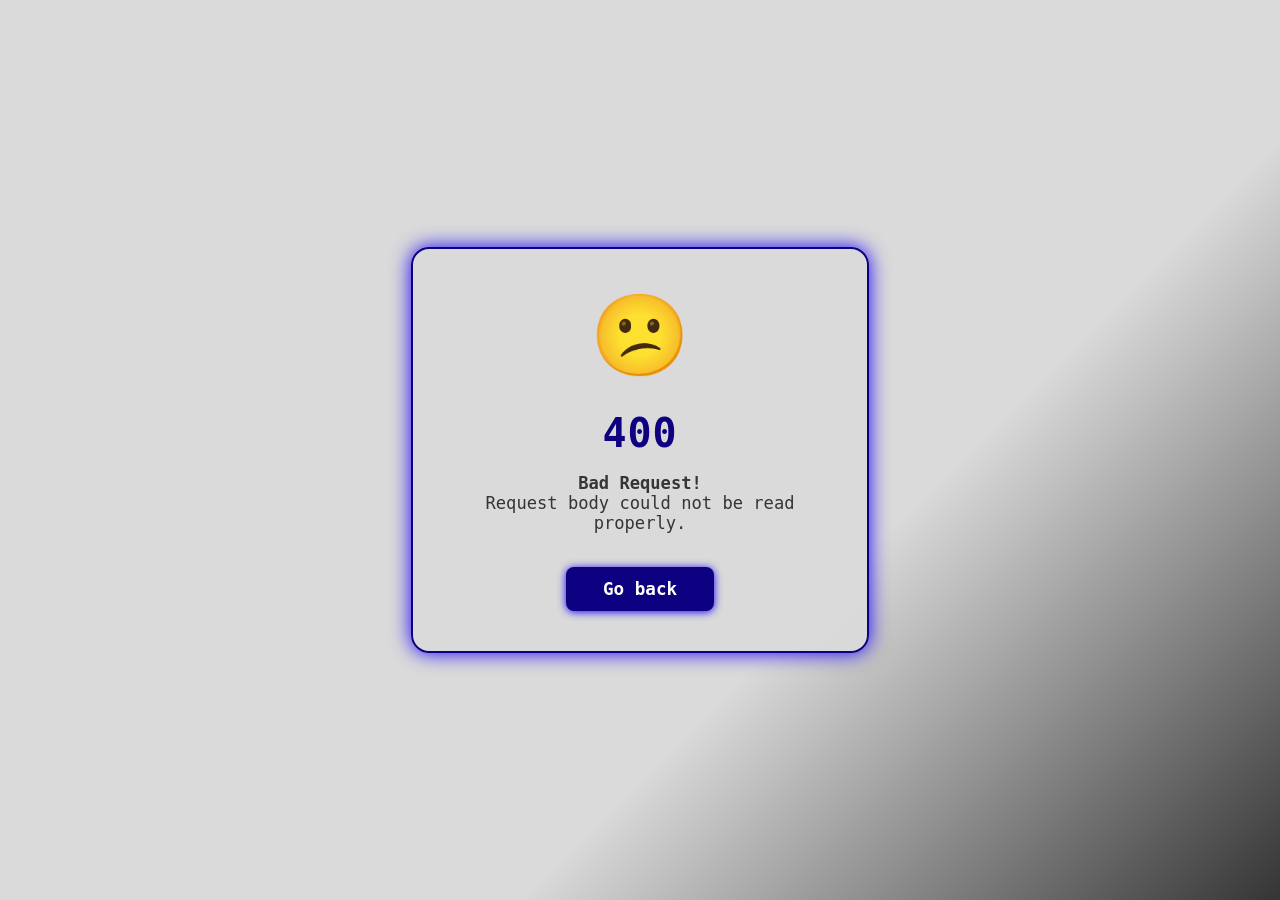
<file: data/www/error_pages/error400.html>
<!DOCTYPE html>
<html lang="de">
<head>
  <meta charset="UTF-8">
  <title>400 - Bad Request</title>
  <link rel="stylesheet" href="../styles/error_style.css">
</head>
<body>
    <p style="display:none;">400 Bad Request</p>
  <div class="container">
    <div class="err-symbol">😕</div>
    <h1>400</h1>
    <p>
      <strong>Bad Request!</strong><br>
      Request body could not be read properly.<br>
    </p>
    <button class="go-back" id="goBackBtn">
      Go back
    </button>
  </div>

  <script src="../scripts/error.js"></script>
</body>
</html>
</file>
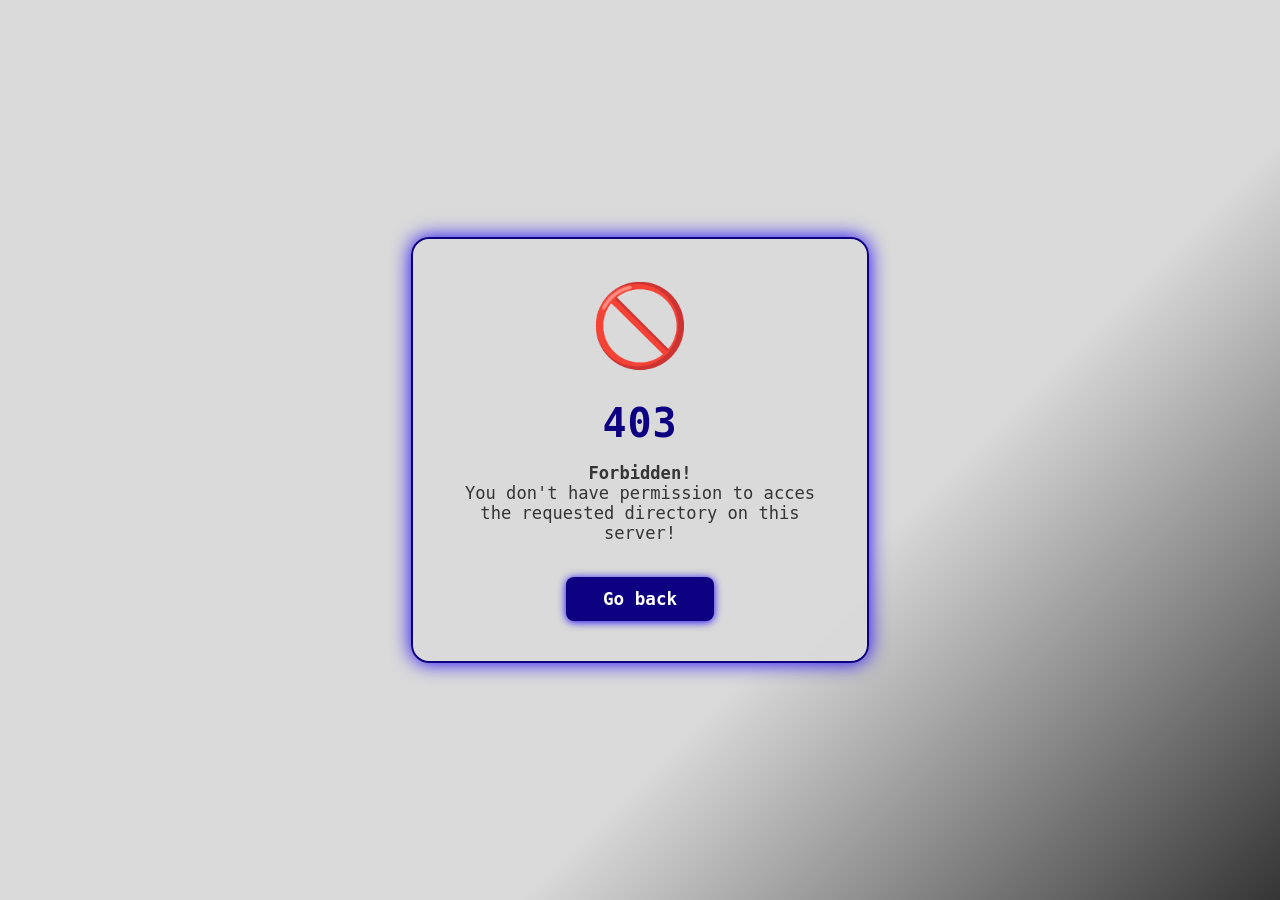
<file: data/www/error_pages/error403.html>
<!DOCTYPE html>
<html lang="de">
<head>
  <meta charset="UTF-8">
  <title>403 - Forbidden</title>
  <link rel="stylesheet" href="../styles/error_style.css">
</head>
<body>
  <div class="container">
    <div class="err-symbol">🚫</div>
    <h1>403</h1>
    <p>
      <strong>Forbidden!</strong><br>
      You don't have permission to acces the requested directory on this server!<br>
    </p>
    <button class="go-back" id="goBackBtn">
      Go back
    </button>
  </div>

  <script src="../scripts/error.js"></script>
</body>
</html>
</file>
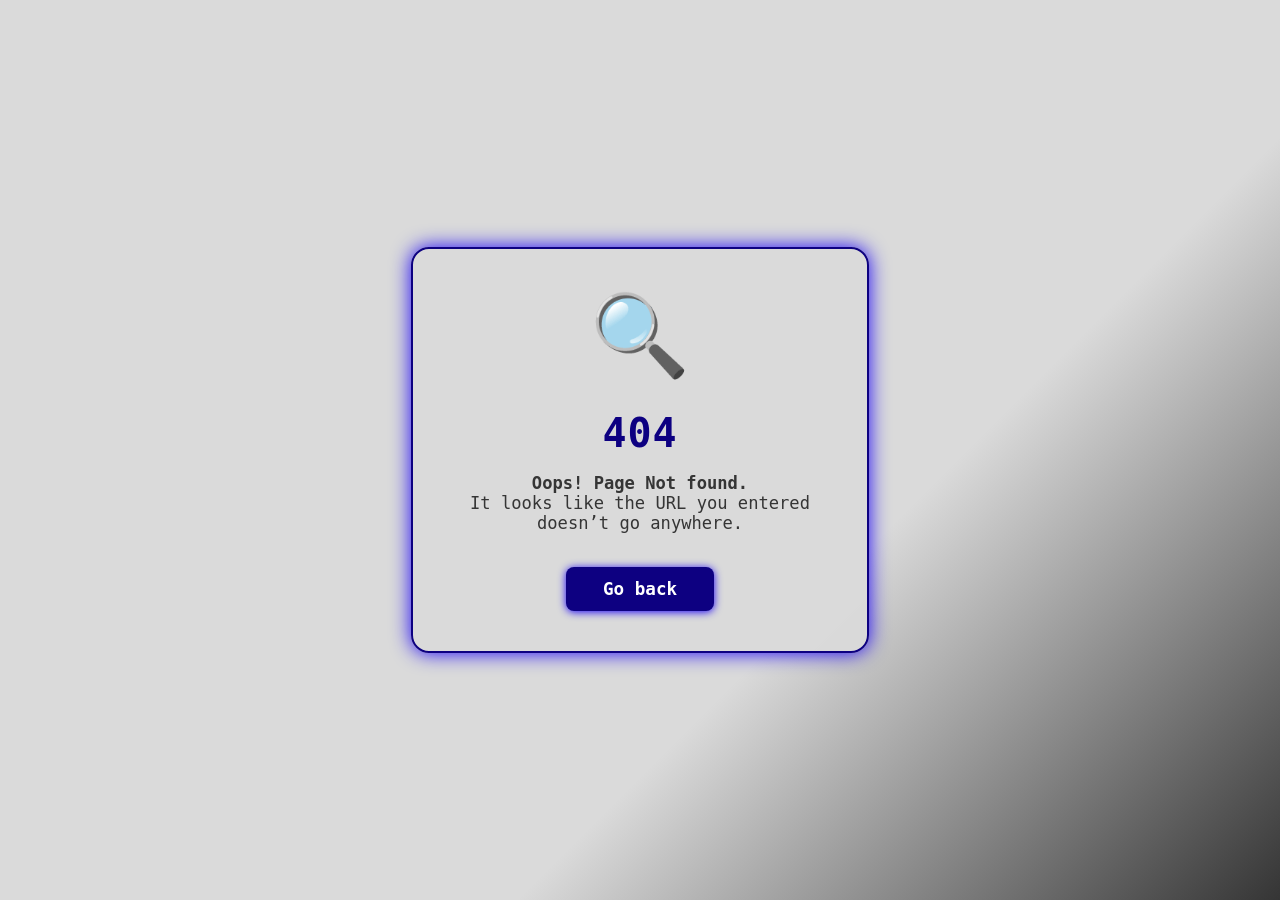
<file: data/www/error_pages/error404.html>
<!DOCTYPE html>
<html lang="de">
<head>
  <meta charset="UTF-8">
  <title>404 - Not Found</title>
  <link rel="stylesheet" href="../styles/error_style.css">
</head>
<body>
  <div class="container">
    <div class="err-symbol">🔍</div>
    <h1>404</h1>
    <p>
      <strong>Oops! Page Not found.</strong><br>
      It looks like the URL you entered doesn’t go anywhere.<br>
    </p>
    <button class="go-back" id="goBackBtn">
      Go back
    </button>
  </div>

  <script src="../scripts/error.js"></script>
</body>
</html>
</file>
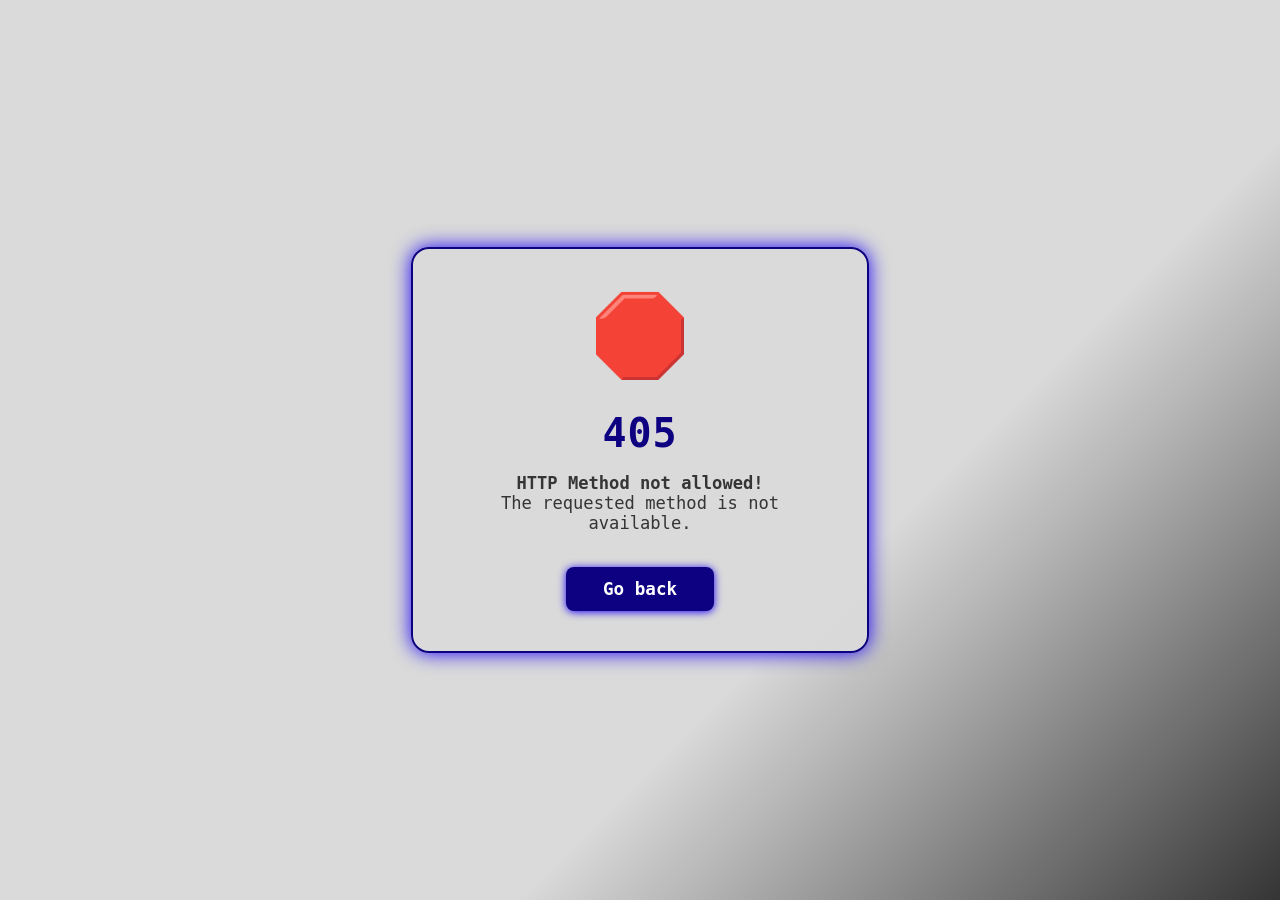
<file: data/www/error_pages/error405.html>
<!DOCTYPE html>
<html lang="de">
<head>
  <meta charset="UTF-8">
  <title>405 - Method Not Allowed</title>
  <link rel="stylesheet" href="../styles/error_style.css">
</head>
<body>
  <div class="container">
    <div class="err-symbol">🛑</div>
    <h1>405</h1>
    <p>
      <strong>HTTP Method not allowed!</strong><br>
      The requested method is not available.<br>
    </p>
    <button class="go-back" id="goBackBtn">
      Go back
    </button>
  </div>

  <script src="../scripts/error.js"></script>
</body>
</html>
</file>
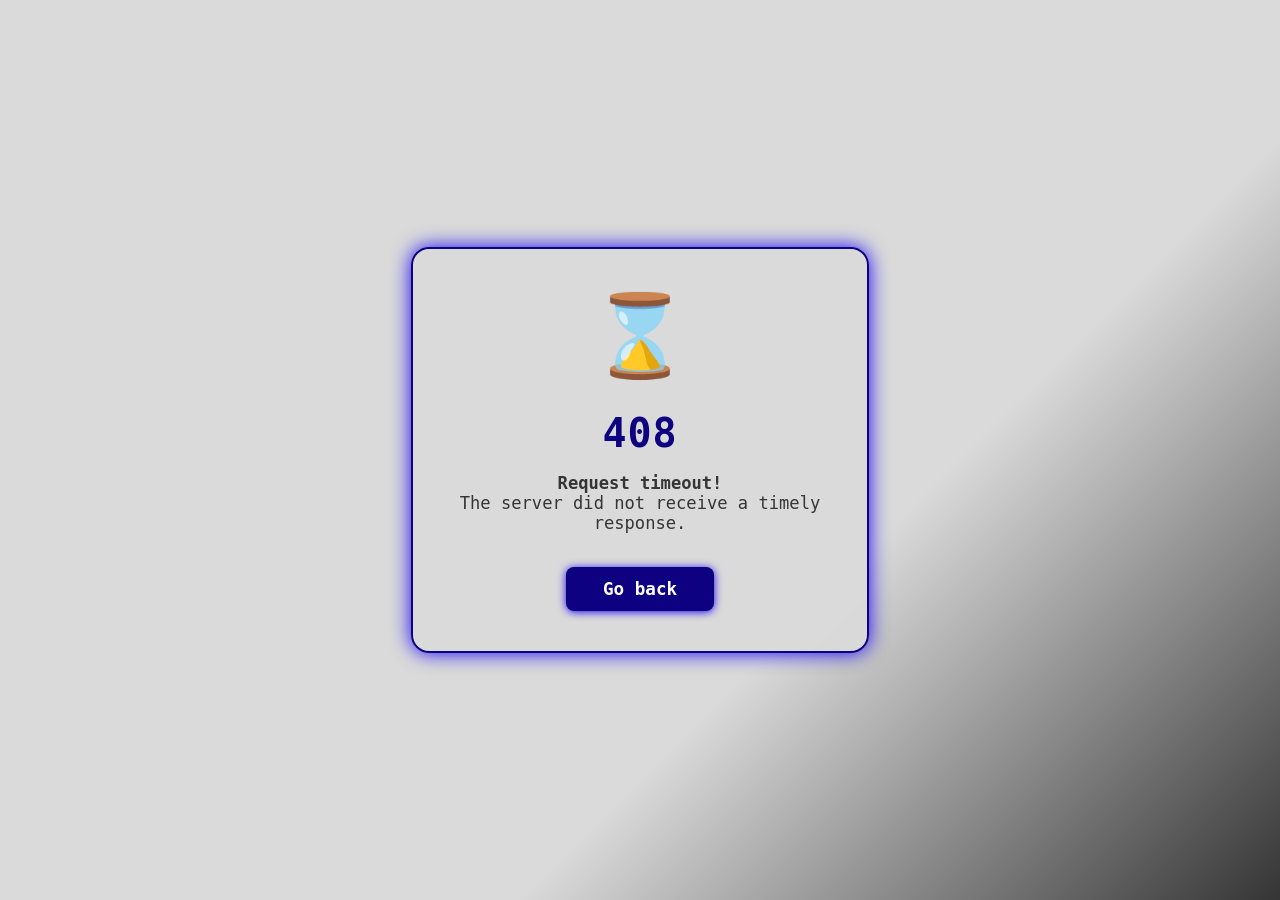
<file: data/www/error_pages/error408.html>
<!DOCTYPE html>
<html lang="de">
<head>
  <meta charset="UTF-8">
  <title>408 - Request Timeout</title>
  <link rel="stylesheet" href="../styles/error_style.css">
</head>
<body>
  <div class="container">
    <div class="err-symbol">⌛</div>
    <h1>408</h1>
    <p>
      <strong>Request timeout!</strong><br>
      The server did not receive a timely response.<br>
    </p>
    <button class="go-back" id="goBackBtn">
      Go back
    </button>
  </div>

  <script src="../scripts/error.js"></script>
</body>
</html>
</file>
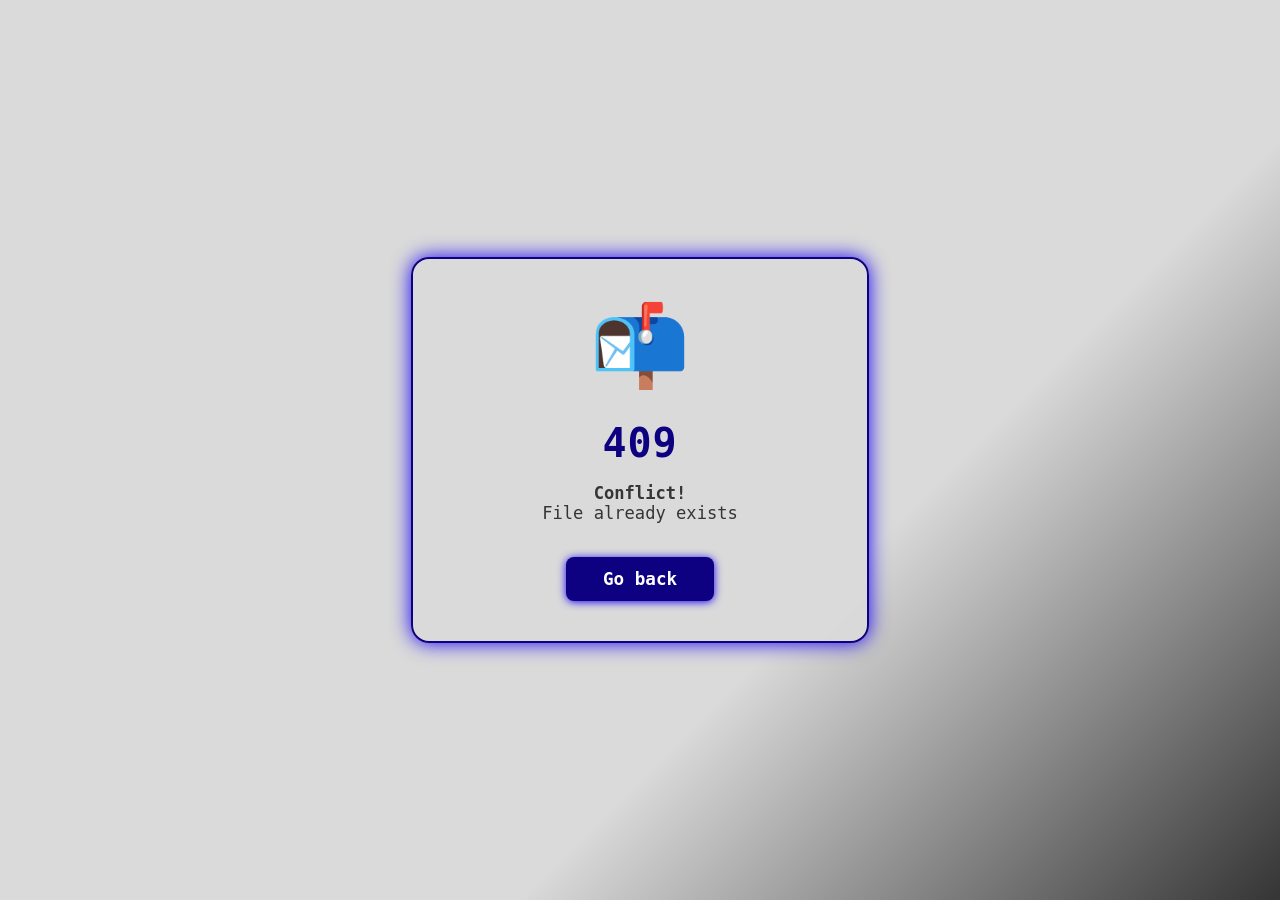
<file: data/www/error_pages/error409.html>
<!DOCTYPE html>
<html lang="de">
<head>
  <meta charset="UTF-8">
  <title>409 - Conflict</title>
  <link rel="stylesheet" href="../styles/error_style.css">
</head>
<body>
  <div class="container">
    <div class="err-symbol">📬</div>
    <h1>409</h1>
    <p>
      <strong>Conflict!</strong><br>
      File already exists<br>
    </p>
    <button class="go-back" id="goBackBtn">
      Go back
    </button>
  </div>

  <script src="../scripts/error.js"></script>
</body>
</html>
</file>
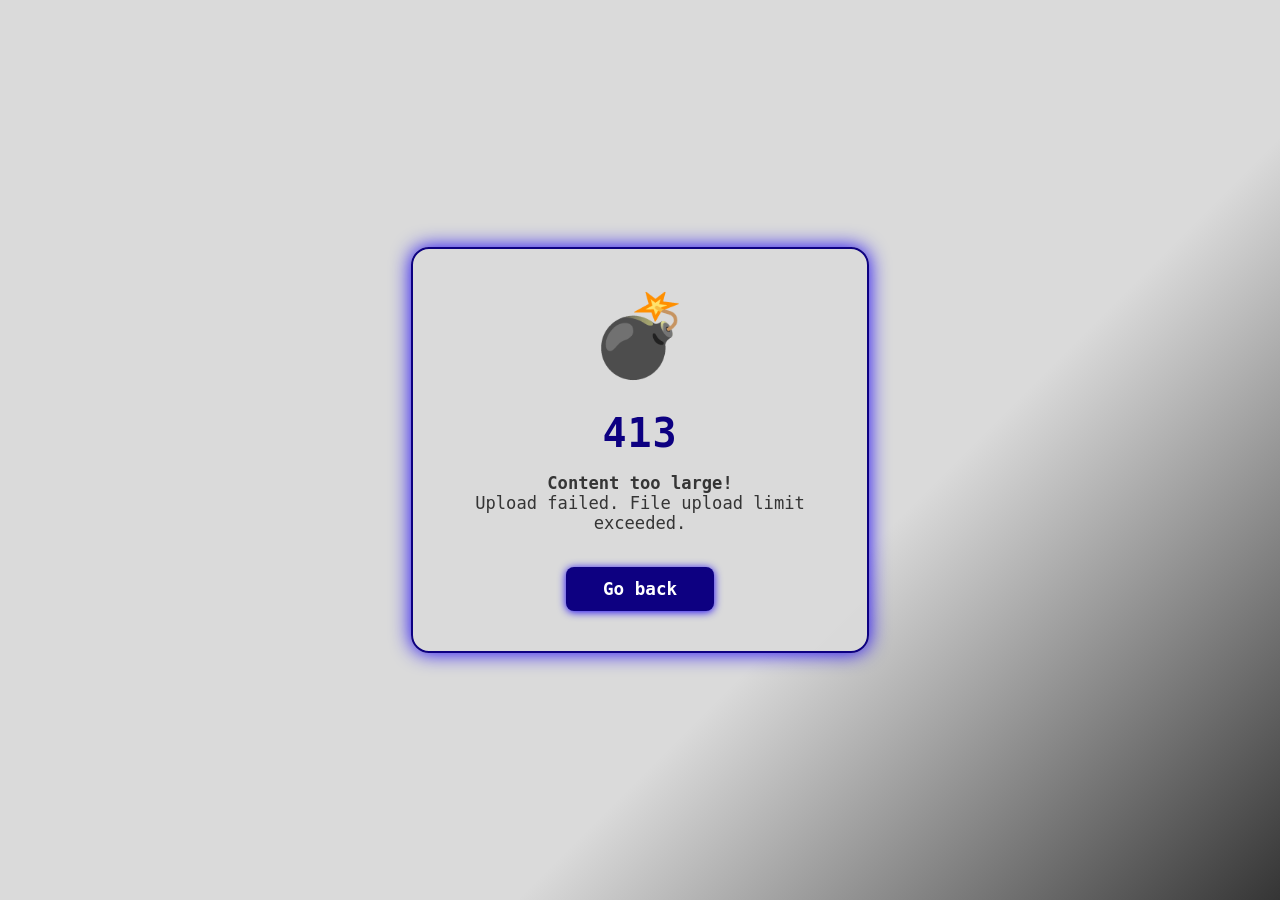
<file: data/www/error_pages/error413.html>
<!DOCTYPE html>
<html lang="de">
<head>
  <meta charset="UTF-8">
  <title>413 - Content too large</title>
  <link rel="stylesheet" href="../styles/error_style.css">
</head>
<body>
  <div class="container">
    <div class="err-symbol">💣</div>
    <h1>413</h1>
    <p>
      <strong>Content too large!</strong><br>
      Upload failed. File upload limit exceeded.<br>
    </p>
    <button class="go-back" id="goBackBtn">
      Go back
    </button>
  </div>

  <script src="../scripts/error.js"></script>
</body>
</html>
</file>
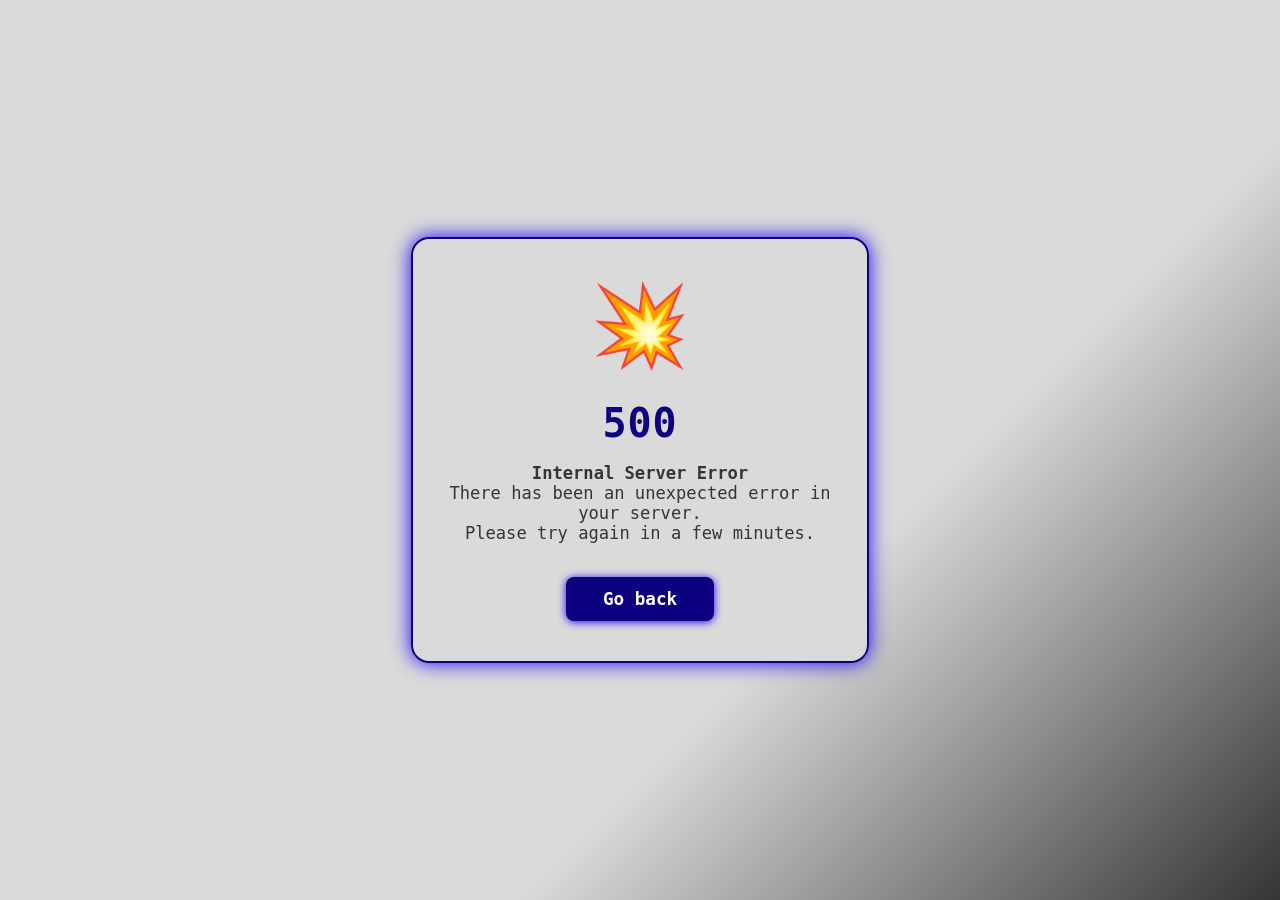
<file: data/www/error_pages/error500.html>
<!DOCTYPE html>
<html lang="de">
<head>
  <meta charset="UTF-8">
  <title>500 - Internal Server Error</title>
  <link rel="stylesheet" href="../styles/error_style.css">
</head>
<body>
  <p style="display:none;">500 Internal Server Error</p>
  <div class="container">
    <div class="err-symbol">💥</div>
    <h1>500</h1>
    <p>
      <strong>Internal Server Error</strong><br>
      There has been an unexpected error in your server.<br>
      Please try again in a few minutes.
    </p>
    <button class="go-back" id="goBackBtn">
      Go back
    </button>
  </div>

  <script src="../scripts/error.js"></script>
</body>
</html>
</file>
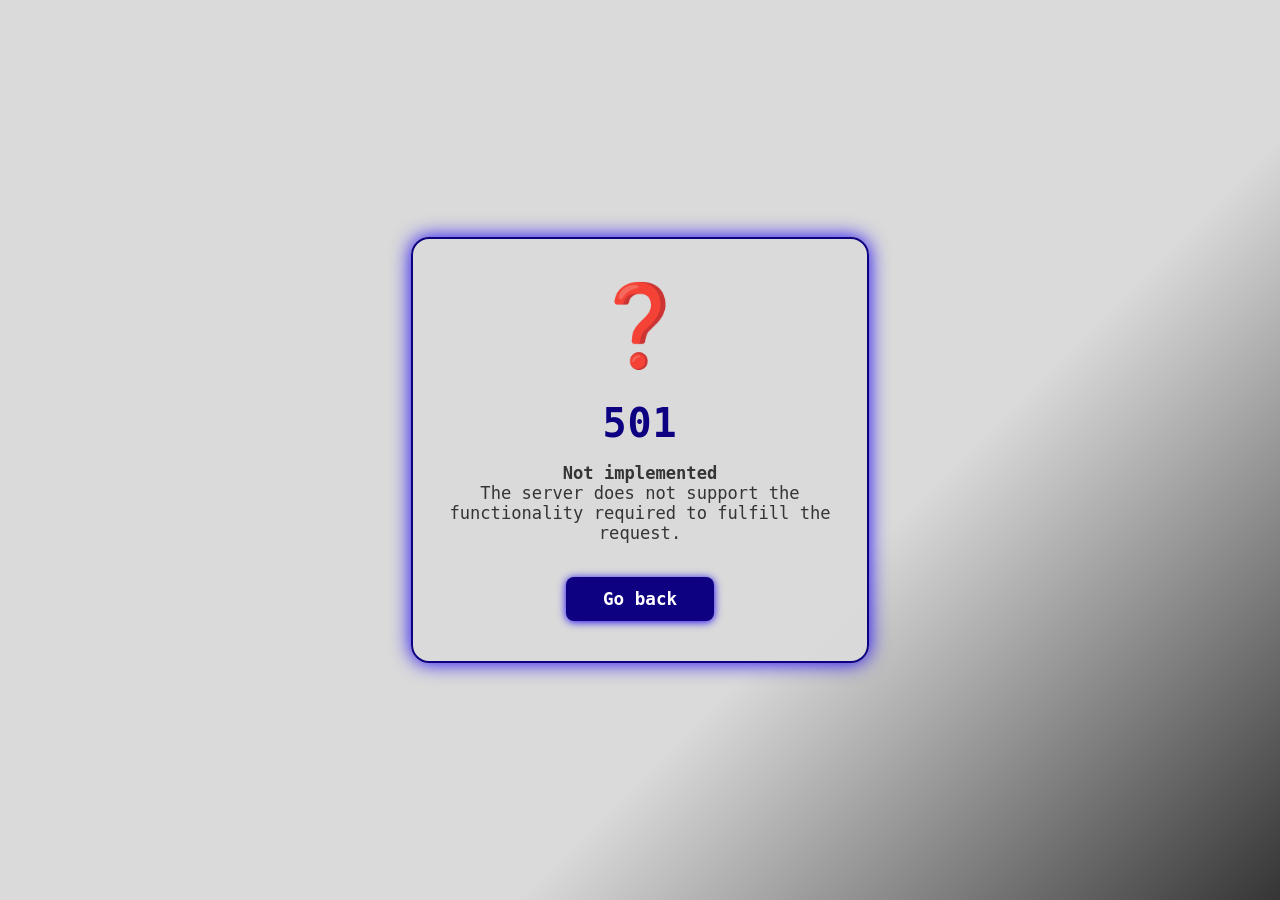
<file: data/www/error_pages/error501.html>
<!DOCTYPE html>
<html lang="de">
<head>
  <meta charset="UTF-8">
  <title>501 - Not implemented</title>
  <link rel="stylesheet" href="../styles/error_style.css">
</head>
<body>
  <p style="display:none;">501 Not implemented</p>
  <div class="container">
    <div class="err-symbol">❓</div>
    <h1>501</h1>
    <p>
      <strong>Not implemented</strong><br>
       The server does not support the functionality required to fulfill the request.
    </p>
    <button class="go-back" id="goBackBtn">
      Go back
    </button>
  </div>

  <script src="../scripts/error.js"></script>
</body>
</html>
</file>
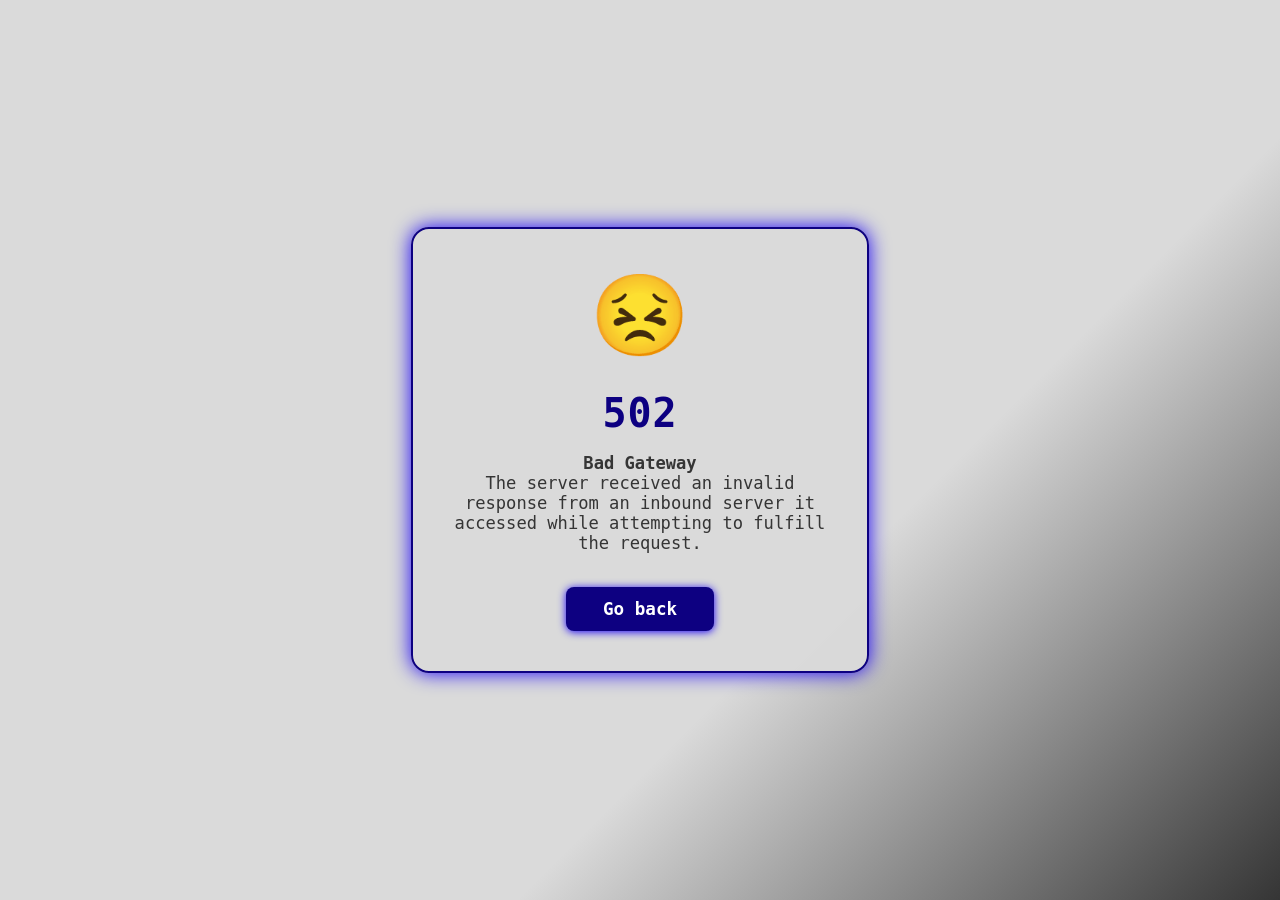
<file: data/www/error_pages/error502.html>
<!DOCTYPE html>
<html lang="de">
<head>
  <meta charset="UTF-8">
  <title>502 - Bad Gateway</title>
  <link rel="stylesheet" href="../styles/error_style.css">
</head>
<body>
  <div class="container">
    <div class="err-symbol">😣</div>
    <h1>502</h1>
    <p>
      <strong>Bad Gateway</strong><br>
     The server received an invalid response from an inbound server it accessed while attempting to fulfill the request.<br>
    </p>
    <button class="go-back" id="goBackBtn">
      Go back
    </button>
  </div>

  <script src="../scripts/error.js"></script>
</body>
</html>
</file>
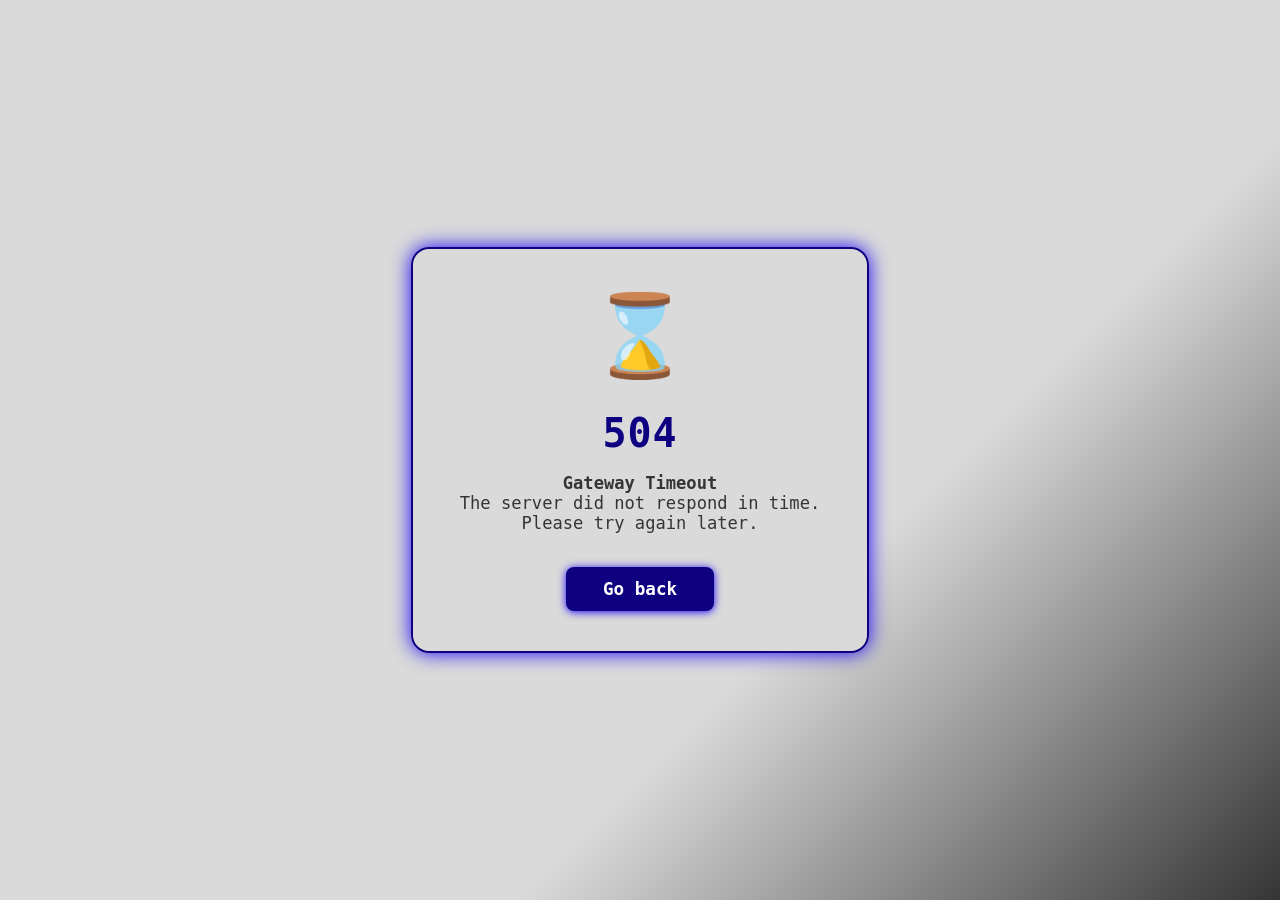
<file: data/www/error_pages/error504.html>
<!DOCTYPE html>
<html lang="de">
<head>
  <meta charset="UTF-8">
  <title>504 - Gateway Timeout</title>
  <link rel="stylesheet" href="../styles/error_style.css">
</head>
<body>
  <div class="container">
    <div class="err-symbol">⌛</div>
    <h1>504</h1>
    <p>
      <strong>Gateway Timeout</strong><br>
      The server did not respond in time. Please try again later.<br>
    </p>
    <button class="go-back" id="goBackBtn">
      Go back
    </button>
  </div>

  <script src="../scripts/error.js"></script>
</body>
</html>
</file>
<file: data/www/styles/error_style.css>
body {
  margin: 0;
  padding: 0;
  height: 100vh;
  box-sizing: border-box;
  font-family: monospace;
  color: #1900f7;
  background:
    linear-gradient(135deg, #dadada 65%, #353535 100%),
    url('https://images.unsplash.com/photo-1594255897691-9d1edad1ecfc?auto=format&fit=crop&q=80&w=735');
  background-size: cover;
  background-repeat: no-repeat;
  display: flex;
  align-items: center;
  justify-content: center;
}

.container {
  background-color: rgba(218,218,218, 0.97);
  border: 2px solid #0d0081;
  border-radius: 18px;
  padding: 40px 32px;
  box-shadow: 0 0 20px #1900f7;
  text-align: center;
  width: 390px;
  max-width: 90vw;
  transition: transform 0.3s ease, box-shadow 0.3s ease;
}

.container:hover {
  transform: scale(1.04);
  box-shadow: 0 0 36px #0d0081;
}

h1 {
  font-size: 2.5rem;
  color: #0d0081;
  margin-bottom: 16px;
  letter-spacing: 1px;
}

.err-symbol {
  font-size: 5rem;
  animation: bounce 1.8s infinite alternate;
  margin-bottom: 9px;
}

@keyframes bounce {
  0% { transform: translateY(-3px);}
  100% { transform: translateY(6px);}
}

p {
  font-size: 1.07rem;
  margin-bottom: 34px;
  color: #353535;
}

.go-back {
  background: #0d0081;
  color: #fff;
  border: none;
  border-radius: 8px;
  padding: 12px 37px;
  font-family: monospace;
  font-size: 1.1rem;
  font-weight: bold;
  cursor: pointer;
  box-shadow: 0 1px 8px #1900f7;
  outline: none;
  transition: background 0.2s;
}

.go-back:hover {
  background: #1900f7;
  color: #fff;
}
</file>
